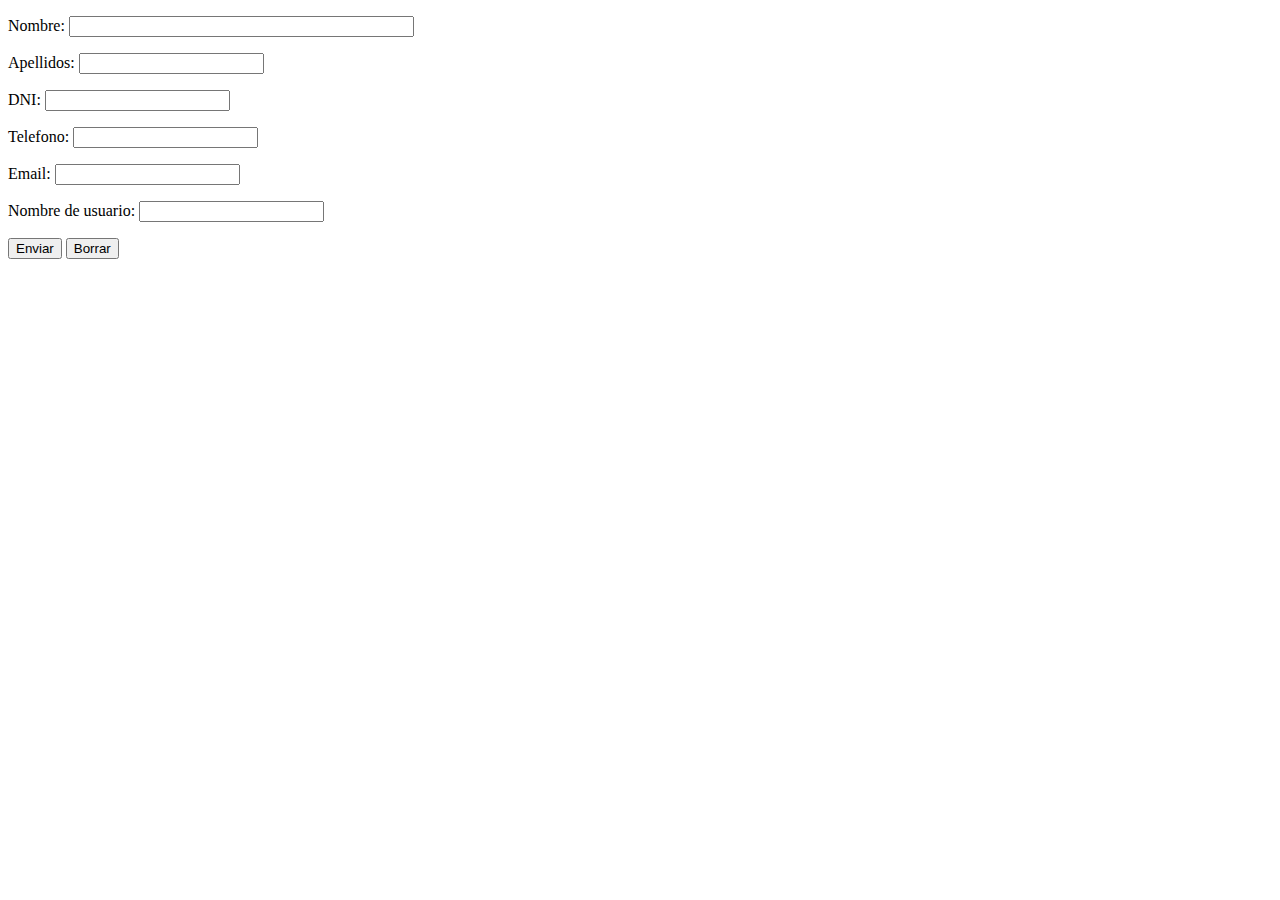
<file: UNIDAD 4/Formulario.html>
<!DOCTYPE html>
<html lang="en">
<head>
    <meta charset="UTF-8">
    <meta name="viewport" content="width=device-width, initial-scale=1.0">
    <title>Formulario</title>
</head>
<body>
    <form>
        <p>Nombre: <input type="text" name="nombre" size="40"></p>
        <p>Apellidos: <input type="text" name="ape"></p>
        <p>DNI: <input type="text" name="DNI"></p>
        <p>Telefono: <input type="number" name="tlf"></p>
        <p>Email: <input type="text" name="email"></p>
        <p>Nombre de usuario: <input type="text" name="nomb"></p>

        <p>
          <input type="submit" value="Enviar">
          <input type="reset" value="Borrar">
        </p>
      </form>
</body>
</html>
</file>
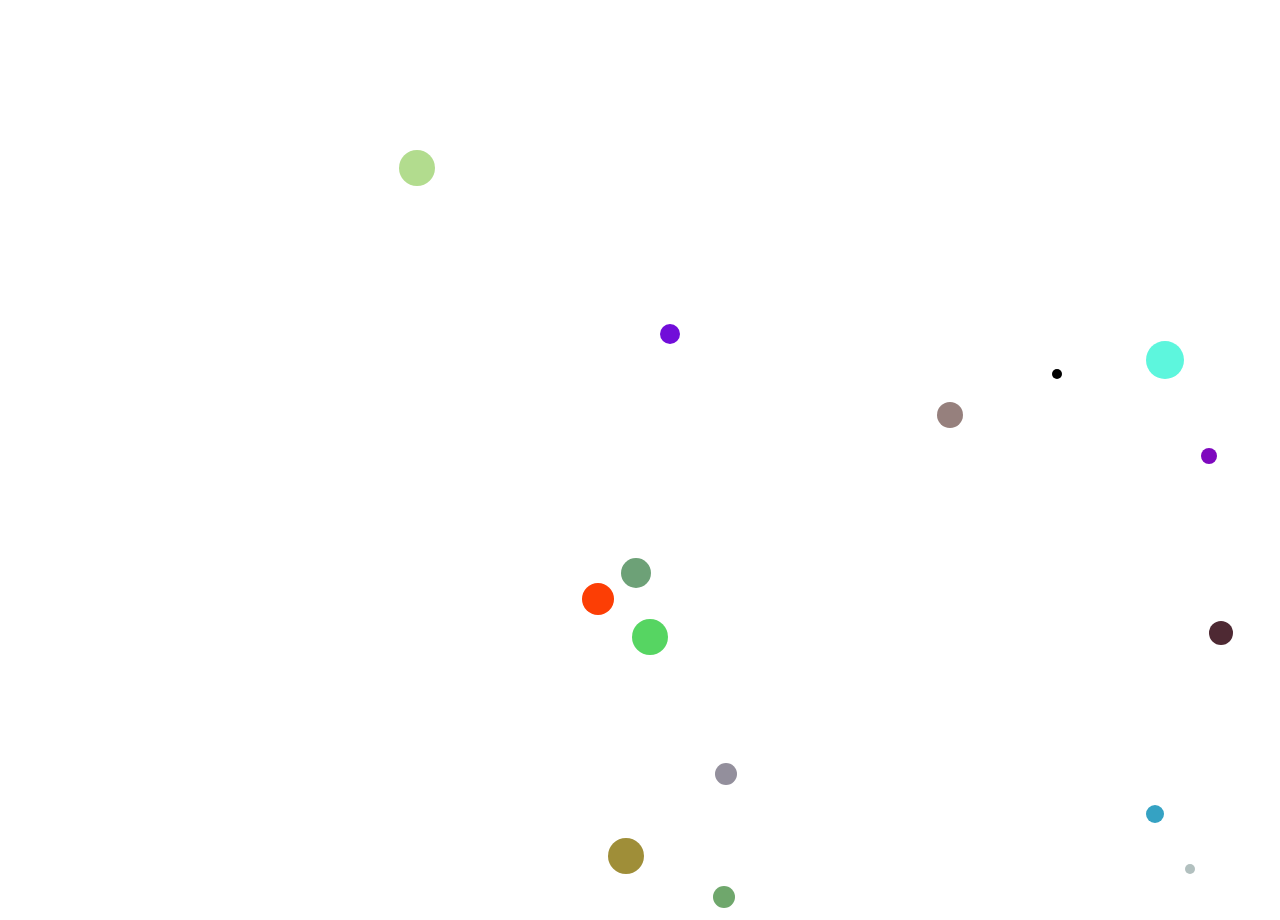
<file: UNIDAD 5/bola/bolas.html>
<!DOCTYPE html>
<html lang="en">
<head>
    <meta charset="UTF-8">
    <meta name="viewport" content="width=device-width, initial-scale=1.0">
    <title>Bolas</title>
    <script src="bola.js"></script>
</head>
<body>
    <svg id="panel" height="100vh" width="100%"></svg>
    
</body>
</html>
</file>
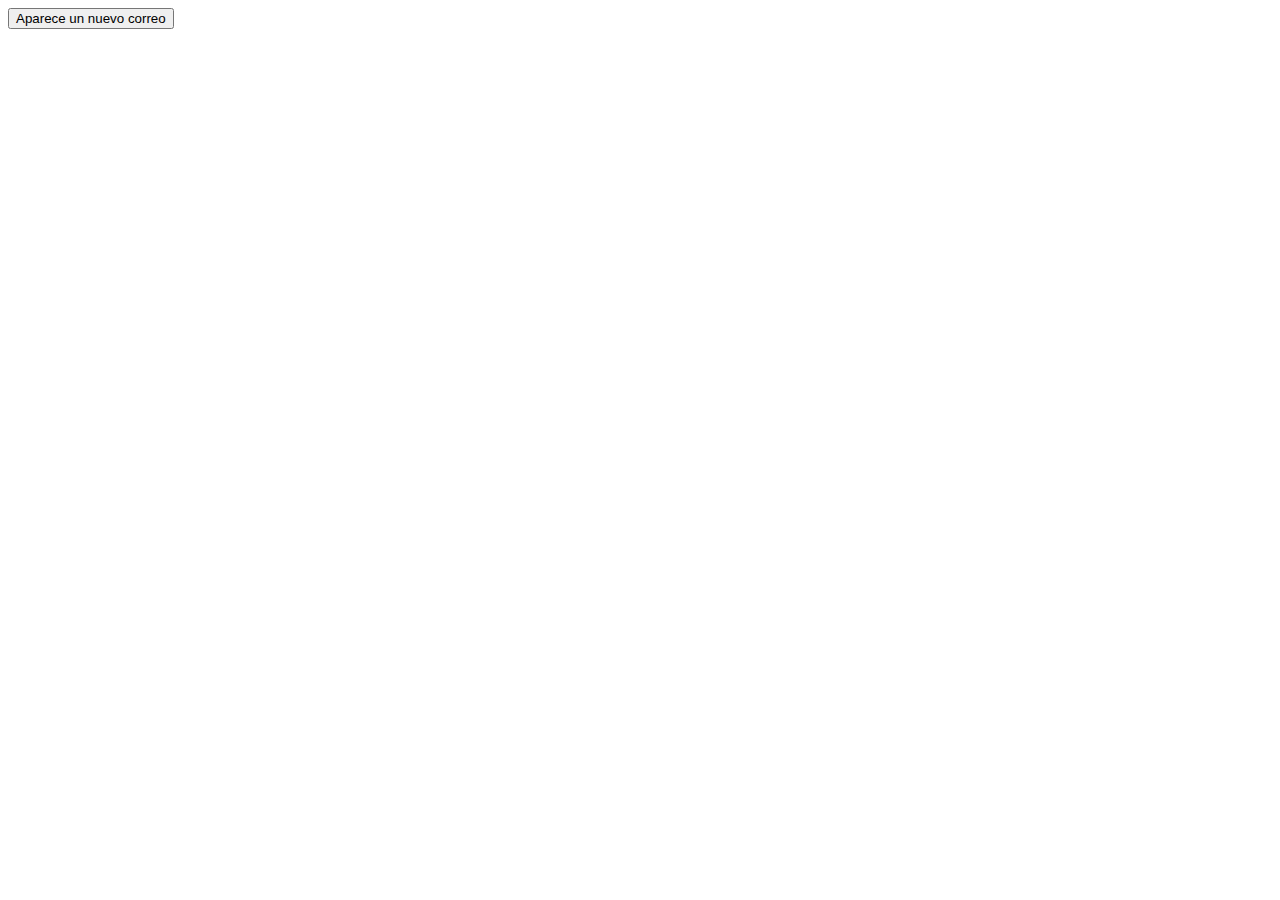
<file: UNIDAD 5/correo/correo.html>
<!DOCTYPE html>
<html lang="es">
<head>
    <meta charset="UTF-8">
    <meta name="viewport" content="width=device-width, initial-scale=1.0">
    <title>Lista de Correos</title>
    <script src="correo.js"></script>
</head>
<body>
    <button id="NC" onclick="NuevoCorreo()">
        Aparece un nuevo correo
    </button>
</body>
</html>
</file>
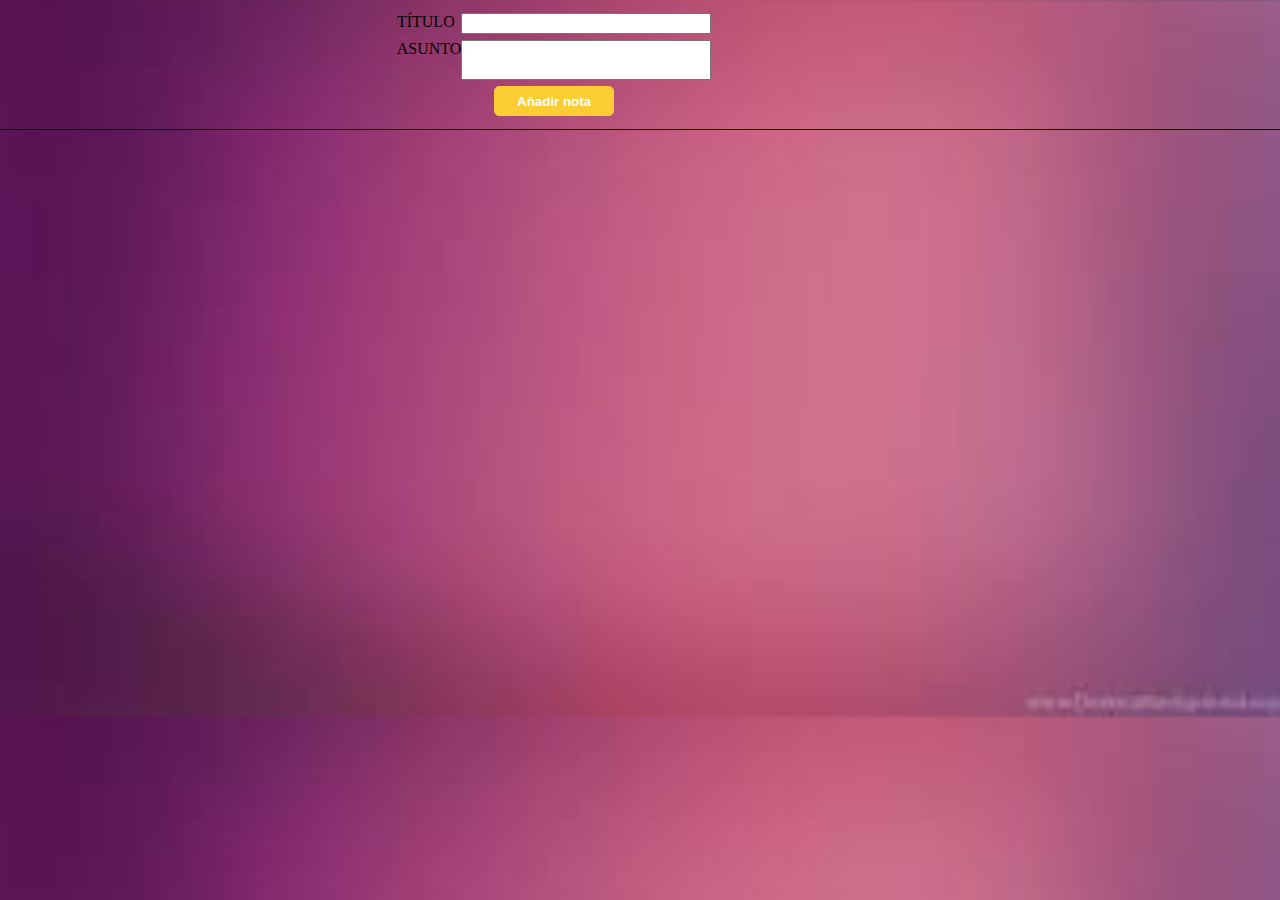
<file: UNIDAD 5/postit/postit.html>
<!DOCTYPE html>
<html lang="es">
<head>
    <meta charset="UTF-8">
    <title>POST-IT</title>
    
    <link rel="stylesheet" type="text/css" href="postit.css"/>
    <script src="postit.js"></script>
</head>
<body>
    <header>
        <div id="datosIniciales">
            <div class="titulo">
                <label for="titulo">TÍTULO</label>
                <input type="text" id="titulo"/>
            </div>
            <div class="descripcion">
                <p>ASUNTO</p>
                <textarea id="textarea"></textarea>
            </div>
            <div class="botones">
                <button id="botonAnadir">Añadir nota</button>
            </div>
        </div>
      
    </header>
    <div id="tablero">

    </div>
</body>
</html>
</file>
<file: UNIDAD 5/postit/postit.css>
*{
    box-sizing:border-box;
}

body
{
    background-image: url(panel.jpg);
    background-size: cover;
    margin:0;
}

header
{
    margin:auto;
    padding:1%;
    width:40%;
    display:flex;
    justify-content:space-between;
}

p
{
    margin:0;
}

textarea
{
    resize:none;
    width:250px;
    height:40px;
    overflow-y: auto;
}

.titulo input
{
    width:250px;
    margin-left:2%;
}

.titulo
{
    width:100%;
}

.titulo
{
    margin-bottom:2%;
}

.botones
{
    margin-top:2%;
}

.titulo,.descripcion,.botones
{
    display:flex;
    justify-content:space-around;
    width:100%;
}

#datosIniciales
{
    display:flex;
    flex-direction: column;
    align-items:center;
}

#cambiarEstilo
{
    margin:auto 0;
}

#datosIniciales button,#cambiarEstilo
{
    background-color:rgb(252, 205, 50);
    color:white;
    font-weight:bold;
    border-radius:5px;
    width:120px;
    border:1px solid rgb(252, 205, 50);
    height:30px;
}

#tablero
{
    width:100%; 
    border-top:1px solid black;
}

#tablero section
{
    position:absolute;
    width:150px;
    height:135px;
    background-color:rgb(252, 205, 50);
    overflow:hidden;
    padding:10px;
    border:1px solid black;
}

#tablero input
{
    width:130px;
    margin-bottom:3%;
    background-color:rgb(247, 216, 114);
}

#tablero textarea
{
    width:130px;
    background-color:rgb(247, 216, 114);
}

#tablero p
{
    height:40px;
    width:95%;
}

#tablero button
{
    background-color:rgb(247, 216, 114);
}

#tablero textarea
{
    height:60px;
}
</file>
